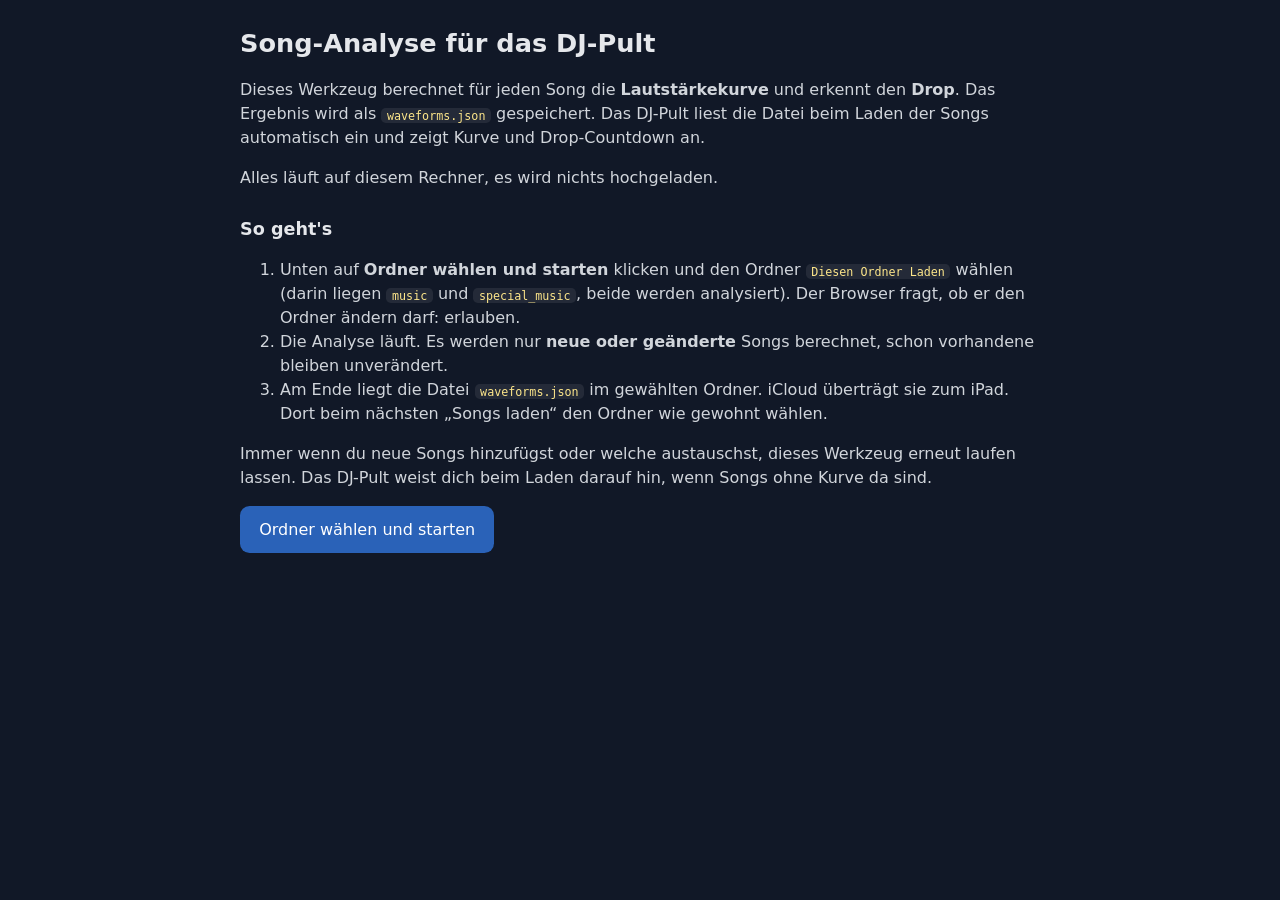
<file: tools/analyse.html>
<!DOCTYPE html>
<html lang="de">
<head>
  <meta charset="UTF-8" />
  <meta name="viewport" content="width=device-width, initial-scale=1.0" />
  <title>DJ Pult SV1845 Esslingen – Song-Analyse</title>
  <style>
    :root { color-scheme: dark; }
    * { box-sizing: border-box; }
    body { margin: 0; font-family: ui-sans-serif, system-ui, -apple-system, "Segoe UI", sans-serif; background: #111827; color: #e5e7eb; line-height: 1.5; }
    main { max-width: 52rem; margin: 0 auto; padding: 1.5rem 1rem 4rem; }
    h1 { font-size: 1.6rem; margin: 0 0 0.5rem; }
    h2 { font-size: 1.1rem; margin: 1.6rem 0 0.4rem; }
    p, li { color: #d1d5db; }
    code { padding: 0.05rem 0.35rem; font-size: 0.9em; color: #fde68a; background: rgba(255,255,255,.08); border-radius: 0.3rem; }
    button { font: inherit; cursor: pointer; border: 0; border-radius: 0.6rem; padding: 0.7rem 1.2rem; color: #fff; background: #2a62b8; }
    button:hover { background: #2455a1; }
    button:disabled { opacity: .5; cursor: default; }
    .secondary { background: #374151; }
    .box { margin-top: 1rem; padding: 0.8rem 1rem; background: #1f2937; border: 1px solid #374151; border-radius: 0.8rem; }
    .warn { border-color: #92400e; background: rgba(146,64,14,.25); color: #fde68a; }
    .ok { border-color: #166534; background: rgba(22,101,52,.25); color: #bbf7d0; }
    .err { border-color: #991b1b; background: rgba(153,27,27,.25); color: #fecaca; }
    .progress { height: 0.7rem; margin-top: 0.8rem; overflow: hidden; background: #374151; border-radius: 999px; }
    .progress > div { height: 100%; width: 0; background: #60a5fa; transition: width .2s; }
    #log { margin-top: 0.8rem; max-height: 22rem; overflow-y: auto; font-size: 0.85rem; font-variant-numeric: tabular-nums; }
    #log div { display: flex; justify-content: space-between; gap: 1rem; padding: 0.15rem 0; border-bottom: 1px solid rgba(255,255,255,.06); }
    #log .name { overflow: hidden; text-overflow: ellipsis; white-space: nowrap; }
    #log .info { flex: none; color: #9ca3af; }
    #log .fail .info { color: #fca5a5; }
    .hidden { display: none; }
  </style>
</head>
<body>
<main>
  <h1>Song-Analyse für das DJ-Pult</h1>
  <p>Dieses Werkzeug berechnet für jeden Song die <strong>Lautstärkekurve</strong> und erkennt den <strong>Drop</strong>. Das Ergebnis wird als <code>waveforms.json</code> gespeichert. Das DJ-Pult liest die Datei beim Laden der Songs automatisch ein und zeigt Kurve und Drop-Countdown an.</p>
  <p>Alles läuft auf diesem Rechner, es wird nichts hochgeladen.</p>

  <h2>So geht's</h2>
  <ol>
    <li>Unten auf <strong>Ordner wählen und starten</strong> klicken und den Ordner <code>Diesen Ordner Laden</code> wählen (darin liegen <code>music</code> und <code>special_music</code>, beide werden analysiert). Der Browser fragt, ob er den Ordner ändern darf: erlauben.</li>
    <li>Die Analyse läuft. Es werden nur <strong>neue oder geänderte</strong> Songs berechnet, schon vorhandene bleiben unverändert.</li>
    <li>Am Ende liegt die Datei <code>waveforms.json</code> im gewählten Ordner. iCloud überträgt sie zum iPad. Dort beim nächsten „Songs laden“ den Ordner wie gewohnt wählen.</li>
  </ol>
  <p>Immer wenn du neue Songs hinzufügst oder welche austauschst, dieses Werkzeug erneut laufen lassen. Das DJ-Pult weist dich beim Laden darauf hin, wenn Songs ohne Kurve da sind.</p>

  <p><button id="pick">Ordner wählen und starten</button></p>
  <div id="support" class="box warn hidden"></div>

  <div id="progressBox" class="hidden">
    <div id="status" class="box">Bereit.</div>
    <div class="progress"><div id="bar"></div></div>
    <div id="log"></div>
  </div>
  <div id="result" class="box hidden"></div>
  <p id="fallbackRow" class="hidden"><button id="download" class="secondary">waveforms.json herunterladen</button> <span style="color:#9ca3af">Diese Datei danach in den Ordner <code>Diesen Ordner Laden</code> legen.</span></p>
</main>

<script src="analyse-core.js"></script>
<script>
(function () {
  const AUDIO = /\.(mp3|flac|wav|ogg)$/i;
  const FORMAT_VERSION = 1;
  const SPECIAL_PREFIX = "special_music/"; // Kennung fuer Songs aus special_music in waveforms.json
  const ANALYSIS_VERSION = 2; // 2 = mit Pegel (level/integrated); aeltere Eintraege werden neu berechnet
  const $ = (id) => document.getElementById(id);

  function encodeCurve(curve) {
    let binary = "";
    const chunk = 0x8000;
    for (let i = 0; i < curve.length; i += chunk) {
      binary += String.fromCharCode.apply(null, curve.subarray(i, i + chunk));
    }
    return btoa(binary);
  }

  const tick = () => new Promise((resolve) => setTimeout(resolve, 0));

  async function analyseFile(file) {
    const buffer = await file.arrayBuffer();
    const context = new OfflineAudioContext(1, 1, 22050);
    const audio = await context.decodeAudioData(buffer);
    const channels = [];
    for (let c = 0; c < audio.numberOfChannels; c += 1) channels.push(audio.getChannelData(c));
    const result = DjAnalyse.analyzeSamples(channels, audio.sampleRate);
    return {
      v: ANALYSIS_VERSION,
      size: file.size,
      duration: result.duration,
      curve: encodeCurve(result.curve),
      drops: result.drops.map((d) => [d.time, d.confidence]),
      level: result.loudness.level,
      integrated: result.loudness.integrated,
    };
  }

  // entries: [{ name, getFile: async () => File }], existing: { name: eintrag }
  async function analyseEntries(entries, existing, onProgress) {
    const songs = {};
    const stats = { analysed: 0, kept: 0, failed: 0, removed: 0 };
    // Namen einheitlich zusammengesetzt (NFC) fuehren, egal wie das Betriebssystem sie liefert
    const key = (name) => String(name).normalize("NFC");
    const known = {};
    Object.entries(existing || {}).forEach(([name, value]) => {
      known[key(name)] = value;
    });
    const names = new Set(entries.map((e) => key(e.name)));
    stats.removed = Object.keys(known).filter((name) => !names.has(name)).length;
    let done = 0;
    for (const entry of entries) {
      let info = "";
      let state = "ok";
      try {
        const file = await entry.getFile();
        const old = known[key(entry.name)];
        if (old && old.size === file.size && old.curve && old.v === ANALYSIS_VERSION) {
          songs[key(entry.name)] = old;
          stats.kept += 1;
          info = "unverändert";
        } else {
          const started = performance.now();
          songs[key(entry.name)] = await analyseFile(file);
          stats.analysed += 1;
          const first = songs[key(entry.name)].drops[0];
          info = (first ? `Drop ${first[0].toFixed(1)} s` : "kein Drop") + ` · ${Math.round((performance.now() - started) / 100) / 10} s`;
        }
      } catch (err) {
        stats.failed += 1;
        state = "fail";
        info = "Fehler: " + (err && err.message ? err.message : err);
      }
      done += 1;
      if (onProgress) onProgress({ done, total: entries.length, name: entry.name, info, state });
      await tick();
    }
    return { songs, stats };
  }

  function buildJson(songs) {
    return JSON.stringify({ version: FORMAT_VERSION, generated: new Date().toISOString(), songs });
  }

  function showProgress(p) {
    $("status").textContent = `${p.done} von ${p.total} Songs · ${p.name}`;
    $("bar").style.width = `${(p.done / p.total) * 100}%`;
    const row = document.createElement("div");
    if (p.state === "fail") row.className = "fail";
    row.innerHTML = '<span class="name"></span><span class="info"></span>';
    row.firstChild.textContent = p.name;
    row.lastChild.textContent = p.info;
    $("log").appendChild(row);
    $("log").scrollTop = $("log").scrollHeight;
  }

  function showResult(kind, html) {
    const box = $("result");
    box.className = `box ${kind}`;
    box.innerHTML = html;
  }

  function summary(stats, total) {
    return `<strong>Fertig.</strong> ${total} Songs: ${stats.analysed} neu berechnet, ${stats.kept} unverändert` +
      (stats.removed ? `, ${stats.removed} nicht mehr vorhanden (entfernt)` : "") +
      (stats.failed ? `, <strong>${stats.failed} mit Fehler</strong>` : "") + ".";
  }

  let pendingDownload = null;

  async function runWithDirectoryPicker() {
    const root = await window.showDirectoryPicker({ mode: "readwrite" });
    let musicDir;
    try {
      musicDir = await root.getDirectoryHandle("music");
    } catch (err) {
      showResult("err", "Im gewählten Ordner gibt es keinen Unterordner <code>music</code>. Bitte den Ordner <code>Diesen Ordner Laden</code> wählen.");
      return;
    }
    const entries = [];
    for await (const [name, handle] of musicDir.entries()) {
      if (handle.kind === "file" && AUDIO.test(name)) entries.push({ name, getFile: () => handle.getFile() });
    }
    entries.sort((a, b) => a.name.localeCompare(b.name, "de"));
    // Spezial-Songs (Timeout, Walk-On, Pausen) werden mit dem Praefix "special_music/" gefuehrt
    try {
      const specialDir = await root.getDirectoryHandle("special_music");
      const special = [];
      for await (const [name, handle] of specialDir.entries()) {
        if (handle.kind === "file" && AUDIO.test(name)) special.push({ name: SPECIAL_PREFIX + name, getFile: () => handle.getFile() });
      }
      special.sort((a, b) => a.name.localeCompare(b.name, "de"));
      entries.push(...special);
    } catch (err) { /* kein Ordner special_music */ }
    let existing = {};
    try {
      const file = await (await root.getFileHandle("waveforms.json")).getFile();
      const data = JSON.parse(await file.text());
      if (data && data.version === FORMAT_VERSION && data.songs) existing = data.songs;
    } catch (err) { /* noch keine Datei vorhanden */ }

    $("progressBox").classList.remove("hidden");
    $("log").innerHTML = "";
    const { songs, stats } = await analyseEntries(entries, existing, showProgress);
    const text = buildJson(songs);
    const handle = await root.getFileHandle("waveforms.json", { create: true });
    const writable = await handle.createWritable();
    await writable.write(text);
    await writable.close();
    showResult(stats.failed ? "warn" : "ok", summary(stats, entries.length) + ` Die Datei <code>waveforms.json</code> (${Math.round(text.length / 1024)} KB) wurde im Ordner gespeichert.`);
  }

  // Ersatz fuer Browser ohne Ordner-Schreibzugriff (z. B. Safari/Firefox): Ordner lesen, Datei herunterladen
  function runWithInput() {
    const input = document.createElement("input");
    input.type = "file";
    input.webkitdirectory = true;
    input.multiple = true;
    input.addEventListener("change", async () => {
      const files = Array.from(input.files || []);
      const inFolder = (f, folder) => AUDIO.test(f.name) && new RegExp("(^|[\\/])" + folder + "[\\/]", "i").test(f.webkitRelativePath || "");
      const byName = (a, b) => a.name.localeCompare(b.name, "de");
      const entries = [
        ...files.filter((f) => inFolder(f, "music")).map((f) => ({ name: f.name, getFile: async () => f })).sort(byName),
        ...files.filter((f) => inFolder(f, "special_music")).map((f) => ({ name: SPECIAL_PREFIX + f.name, getFile: async () => f })).sort(byName),
      ];
      if (!entries.length) {
        showResult("err", "Im gewählten Ordner wurden keine Songs im Unterordner <code>music</code> gefunden.");
        return;
      }
      let existing = {};
      const old = files.find((f) => f.name.toLowerCase() === "waveforms.json");
      if (old) {
        try {
          const data = JSON.parse(await old.text());
          if (data && data.version === FORMAT_VERSION && data.songs) existing = data.songs;
        } catch (err) { /* ignorieren */ }
      }
      $("progressBox").classList.remove("hidden");
      $("log").innerHTML = "";
      const { songs, stats } = await analyseEntries(entries, existing, showProgress);
      pendingDownload = buildJson(songs);
      $("fallbackRow").classList.remove("hidden");
      showResult(stats.failed ? "warn" : "ok", summary(stats, entries.length) + " Bitte die Datei herunterladen und in den Ordner <code>Diesen Ordner Laden</code> legen.");
    });
    input.click();
  }

  $("download").addEventListener("click", () => {
    if (!pendingDownload) return;
    const url = URL.createObjectURL(new Blob([pendingDownload], { type: "application/json" }));
    const link = document.createElement("a");
    link.href = url;
    link.download = "waveforms.json";
    document.body.appendChild(link);
    link.click();
    link.remove();
    setTimeout(() => URL.revokeObjectURL(url), 5000);
  });

  $("pick").addEventListener("click", async () => {
    $("result").className = "box hidden";
    $("pick").disabled = true;
    try {
      if (window.showDirectoryPicker) await runWithDirectoryPicker();
      else runWithInput();
    } catch (err) {
      if (!(err && err.name === "AbortError")) showResult("err", "Fehler: " + (err && err.message ? err.message : err));
    } finally {
      $("pick").disabled = false;
    }
  });

  if (!window.showDirectoryPicker) {
    $("support").classList.remove("hidden");
    $("support").innerHTML = "Dieser Browser kann nicht direkt in den Ordner schreiben. Das Werkzeug funktioniert trotzdem: Es liest den Ordner und bietet am Ende die Datei zum <strong>Herunterladen</strong> an. Am bequemsten geht es mit <strong>Chrome oder Edge</strong>.";
  }

  window.DjAnalyseTool = { analyseEntries, buildJson, encodeCurve };
})();
</script>
</body>
</html>
</file>
